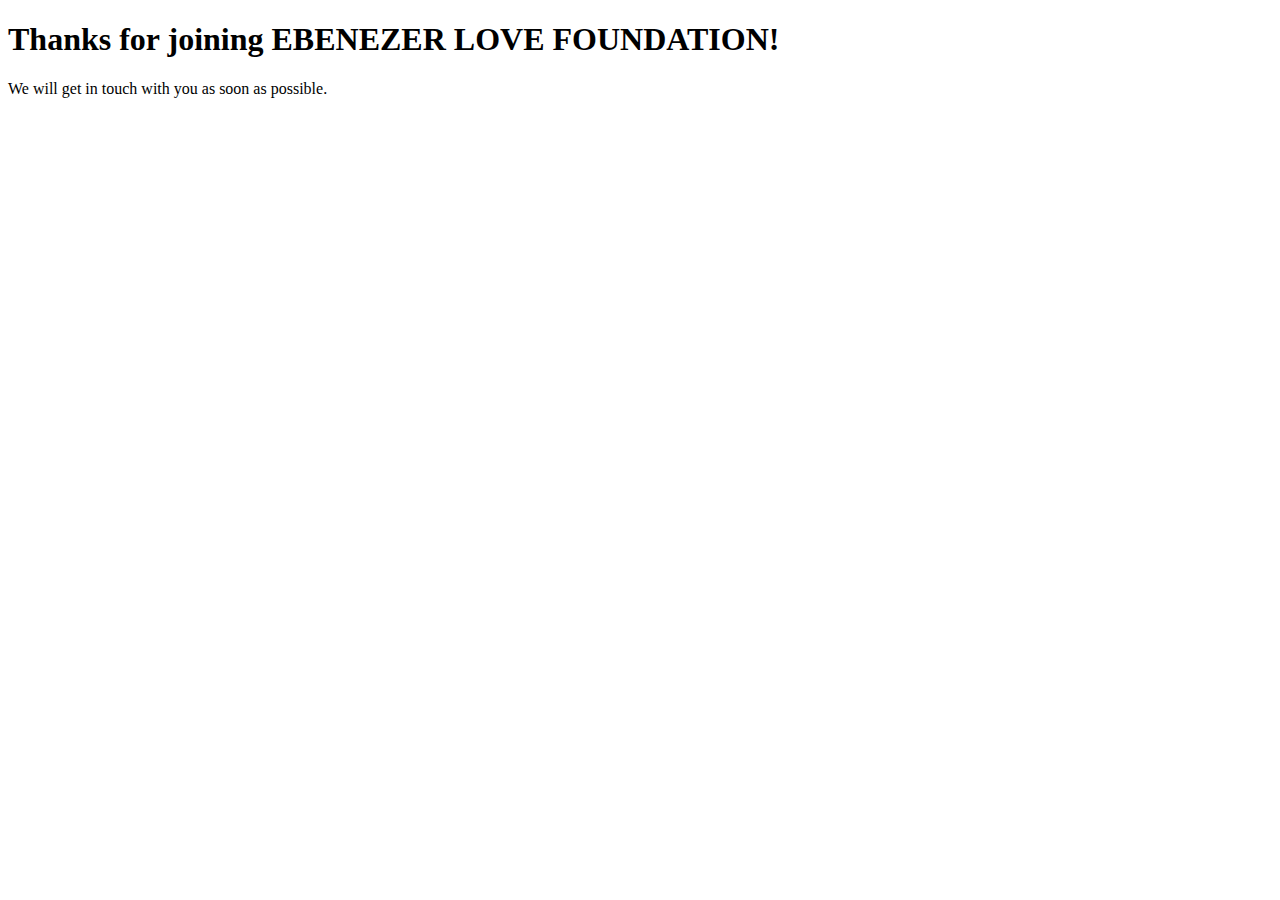
<file: thankYou.html>
<!DOCTYPE html>
<html lang="en">
<head>
    <meta charset="UTF-8">
    <meta name="viewport" content="width=device-width, initial-scale=1.0">
    <title>Thank You</title>
</head>
<body>
    <h1>Thanks for joining EBENEZER LOVE FOUNDATION!</h1>
    <p>We will get in touch with you as soon as possible.</p>
</body>
</html>
</file>
